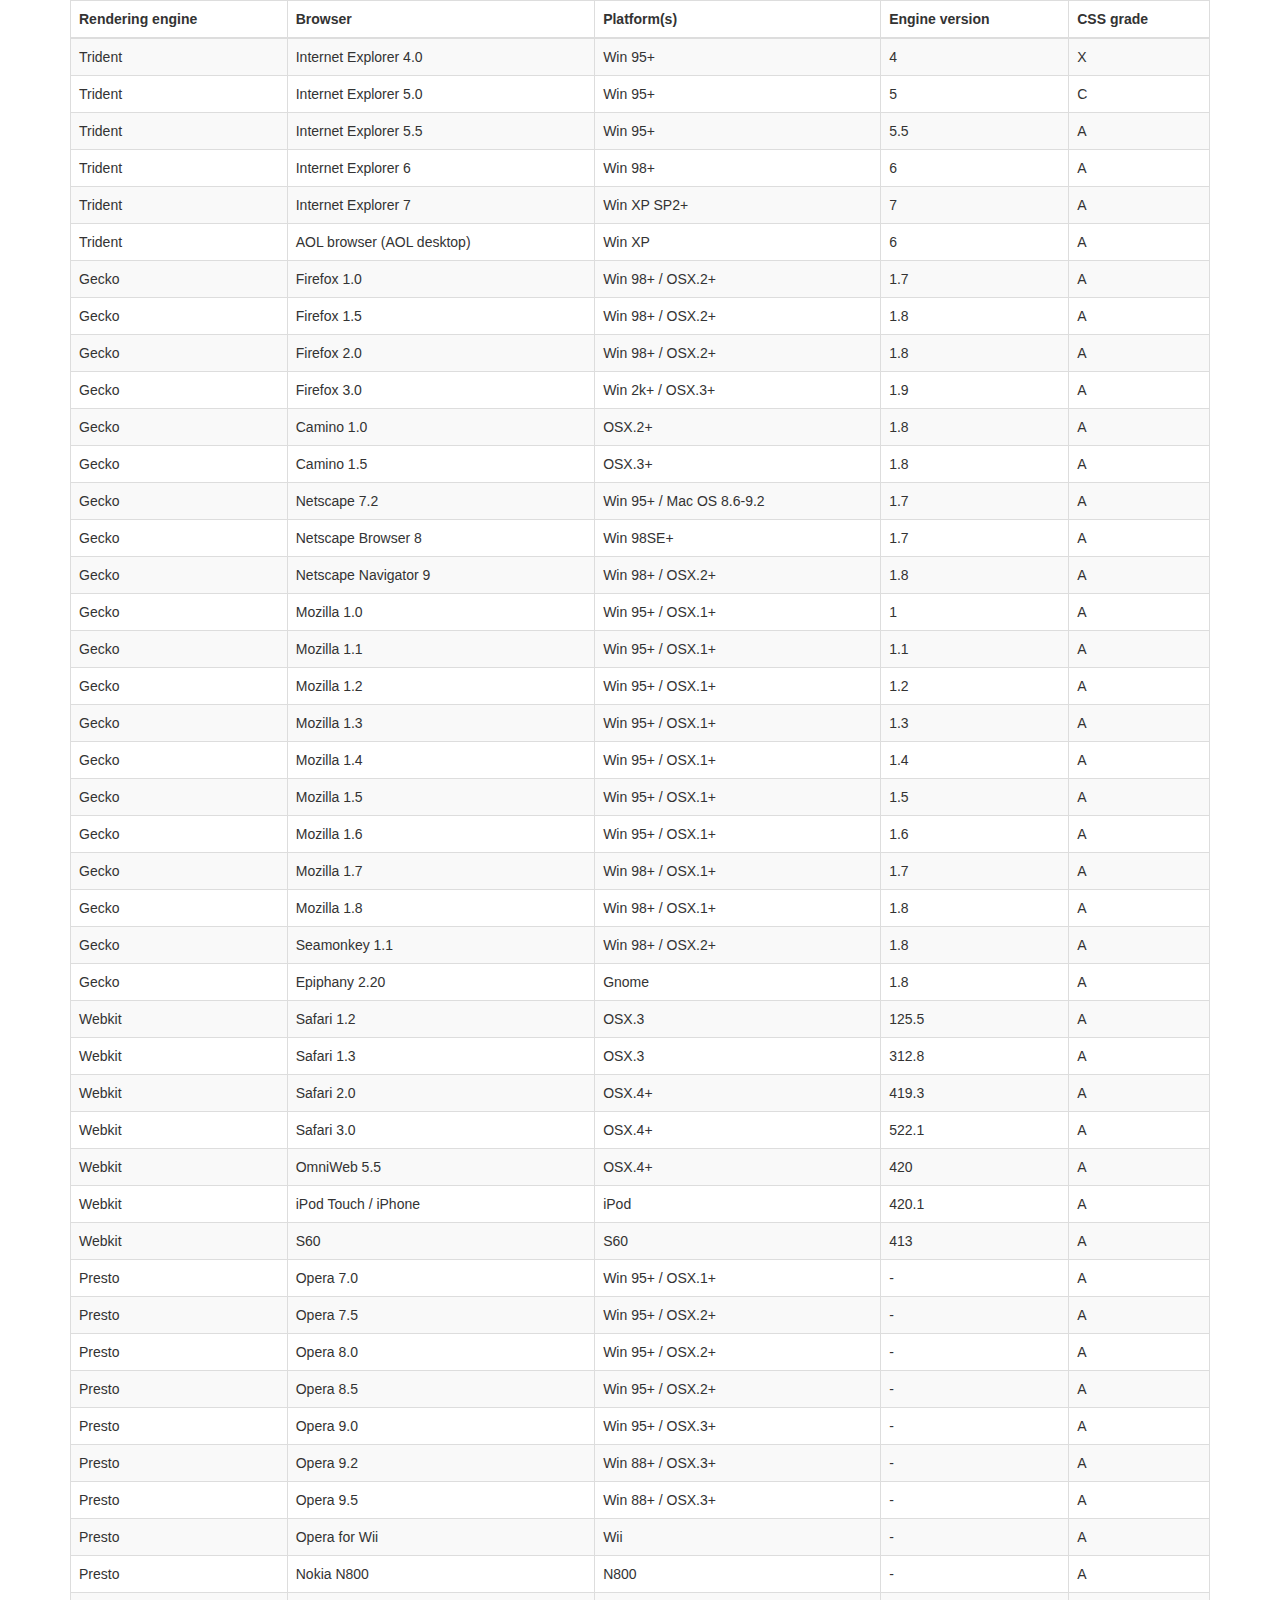
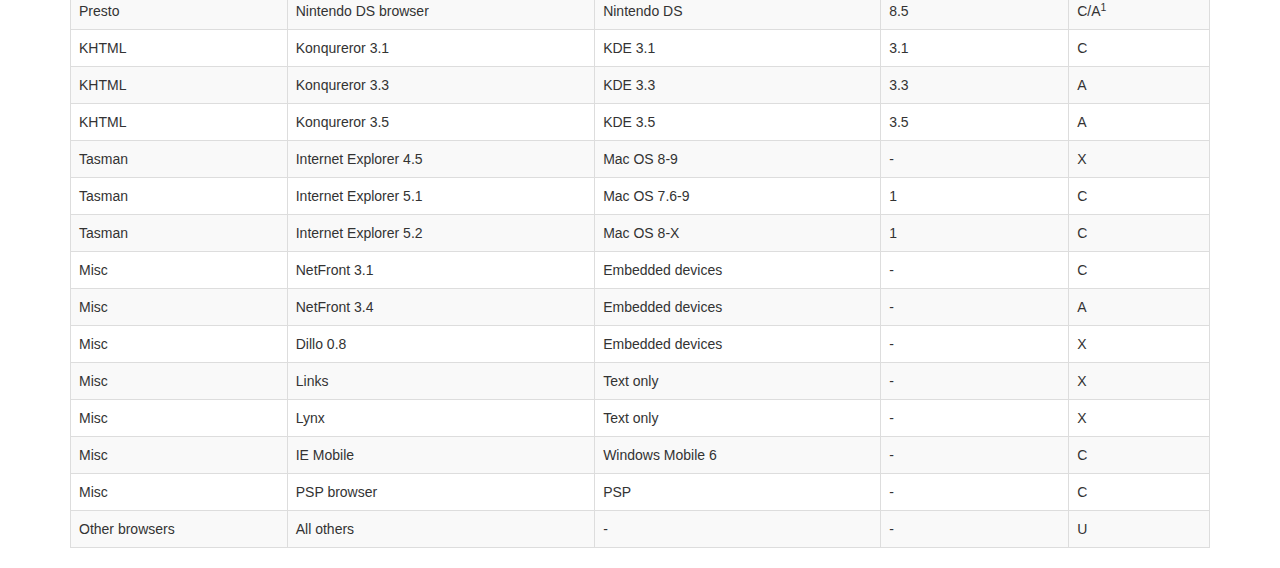
<file: home/assets/vendor/datatables-plugins/index.html>
<!DOCTYPE HTML PUBLIC "-//W3C//DTD HTML 4.01//EN" "http://www.w3.org/TR/html4/strict.dtd">
<html>
	<head>
		<meta http-equiv="content-type" content="text/html; charset=utf-8" />
		
		<title>DataTables Bootstrap 3 example</title>

		<link rel="stylesheet" type="text/css" href="//maxcdn.bootstrapcdn.com/bootstrap/3.3.0/css/bootstrap.min.css">
		<link rel="stylesheet" type="text/css" href="dataTables.bootstrap.css">

		<script type="text/javascript" language="javascript" src="//code.jquery.com/jquery-1.11.1.min.js"></script>
		<script type="text/javascript" language="javascript" src="//cdn.datatables.net/1.10.3/js/jquery.dataTables.min.js"></script>
		<script type="text/javascript" language="javascript" src="dataTables.bootstrap.js"></script>
		<script type="text/javascript" charset="utf-8">
			$(document).ready(function() {
				$('#example').dataTable();
			} );
		</script>
	</head>
	<body>
		<div class="container">
			
<table cellpadding="0" cellspacing="0" border="0" class="table table-striped table-bordered" id="example">
	<thead>
		<tr>
			<th>Rendering engine</th>
			<th>Browser</th>
			<th>Platform(s)</th>
			<th>Engine version</th>
			<th>CSS grade</th>
		</tr>
	</thead>
	<tbody>
		<tr class="odd gradeX">
			<td>Trident</td>
			<td>Internet
				 Explorer 4.0</td>
			<td>Win 95+</td>
			<td class="center"> 4</td>
			<td class="center">X</td>
		</tr>
		<tr class="even gradeC">
			<td>Trident</td>
			<td>Internet
				 Explorer 5.0</td>
			<td>Win 95+</td>
			<td class="center">5</td>
			<td class="center">C</td>
		</tr>
		<tr class="odd gradeA">
			<td>Trident</td>
			<td>Internet
				 Explorer 5.5</td>
			<td>Win 95+</td>
			<td class="center">5.5</td>
			<td class="center">A</td>
		</tr>
		<tr class="even gradeA">
			<td>Trident</td>
			<td>Internet
				 Explorer 6</td>
			<td>Win 98+</td>
			<td class="center">6</td>
			<td class="center">A</td>
		</tr>
		<tr class="odd gradeA">
			<td>Trident</td>
			<td>Internet Explorer 7</td>
			<td>Win XP SP2+</td>
			<td class="center">7</td>
			<td class="center">A</td>
		</tr>
		<tr class="even gradeA">
			<td>Trident</td>
			<td>AOL browser (AOL desktop)</td>
			<td>Win XP</td>
			<td class="center">6</td>
			<td class="center">A</td>
		</tr>
		<tr class="gradeA">
			<td>Gecko</td>
			<td>Firefox 1.0</td>
			<td>Win 98+ / OSX.2+</td>
			<td class="center">1.7</td>
			<td class="center">A</td>
		</tr>
		<tr class="gradeA">
			<td>Gecko</td>
			<td>Firefox 1.5</td>
			<td>Win 98+ / OSX.2+</td>
			<td class="center">1.8</td>
			<td class="center">A</td>
		</tr>
		<tr class="gradeA">
			<td>Gecko</td>
			<td>Firefox 2.0</td>
			<td>Win 98+ / OSX.2+</td>
			<td class="center">1.8</td>
			<td class="center">A</td>
		</tr>
		<tr class="gradeA">
			<td>Gecko</td>
			<td>Firefox 3.0</td>
			<td>Win 2k+ / OSX.3+</td>
			<td class="center">1.9</td>
			<td class="center">A</td>
		</tr>
		<tr class="gradeA">
			<td>Gecko</td>
			<td>Camino 1.0</td>
			<td>OSX.2+</td>
			<td class="center">1.8</td>
			<td class="center">A</td>
		</tr>
		<tr class="gradeA">
			<td>Gecko</td>
			<td>Camino 1.5</td>
			<td>OSX.3+</td>
			<td class="center">1.8</td>
			<td class="center">A</td>
		</tr>
		<tr class="gradeA">
			<td>Gecko</td>
			<td>Netscape 7.2</td>
			<td>Win 95+ / Mac OS 8.6-9.2</td>
			<td class="center">1.7</td>
			<td class="center">A</td>
		</tr>
		<tr class="gradeA">
			<td>Gecko</td>
			<td>Netscape Browser 8</td>
			<td>Win 98SE+</td>
			<td class="center">1.7</td>
			<td class="center">A</td>
		</tr>
		<tr class="gradeA">
			<td>Gecko</td>
			<td>Netscape Navigator 9</td>
			<td>Win 98+ / OSX.2+</td>
			<td class="center">1.8</td>
			<td class="center">A</td>
		</tr>
		<tr class="gradeA">
			<td>Gecko</td>
			<td>Mozilla 1.0</td>
			<td>Win 95+ / OSX.1+</td>
			<td class="center">1</td>
			<td class="center">A</td>
		</tr>
		<tr class="gradeA">
			<td>Gecko</td>
			<td>Mozilla 1.1</td>
			<td>Win 95+ / OSX.1+</td>
			<td class="center">1.1</td>
			<td class="center">A</td>
		</tr>
		<tr class="gradeA">
			<td>Gecko</td>
			<td>Mozilla 1.2</td>
			<td>Win 95+ / OSX.1+</td>
			<td class="center">1.2</td>
			<td class="center">A</td>
		</tr>
		<tr class="gradeA">
			<td>Gecko</td>
			<td>Mozilla 1.3</td>
			<td>Win 95+ / OSX.1+</td>
			<td class="center">1.3</td>
			<td class="center">A</td>
		</tr>
		<tr class="gradeA">
			<td>Gecko</td>
			<td>Mozilla 1.4</td>
			<td>Win 95+ / OSX.1+</td>
			<td class="center">1.4</td>
			<td class="center">A</td>
		</tr>
		<tr class="gradeA">
			<td>Gecko</td>
			<td>Mozilla 1.5</td>
			<td>Win 95+ / OSX.1+</td>
			<td class="center">1.5</td>
			<td class="center">A</td>
		</tr>
		<tr class="gradeA">
			<td>Gecko</td>
			<td>Mozilla 1.6</td>
			<td>Win 95+ / OSX.1+</td>
			<td class="center">1.6</td>
			<td class="center">A</td>
		</tr>
		<tr class="gradeA">
			<td>Gecko</td>
			<td>Mozilla 1.7</td>
			<td>Win 98+ / OSX.1+</td>
			<td class="center">1.7</td>
			<td class="center">A</td>
		</tr>
		<tr class="gradeA">
			<td>Gecko</td>
			<td>Mozilla 1.8</td>
			<td>Win 98+ / OSX.1+</td>
			<td class="center">1.8</td>
			<td class="center">A</td>
		</tr>
		<tr class="gradeA">
			<td>Gecko</td>
			<td>Seamonkey 1.1</td>
			<td>Win 98+ / OSX.2+</td>
			<td class="center">1.8</td>
			<td class="center">A</td>
		</tr>
		<tr class="gradeA">
			<td>Gecko</td>
			<td>Epiphany 2.20</td>
			<td>Gnome</td>
			<td class="center">1.8</td>
			<td class="center">A</td>
		</tr>
		<tr class="gradeA">
			<td>Webkit</td>
			<td>Safari 1.2</td>
			<td>OSX.3</td>
			<td class="center">125.5</td>
			<td class="center">A</td>
		</tr>
		<tr class="gradeA">
			<td>Webkit</td>
			<td>Safari 1.3</td>
			<td>OSX.3</td>
			<td class="center">312.8</td>
			<td class="center">A</td>
		</tr>
		<tr class="gradeA">
			<td>Webkit</td>
			<td>Safari 2.0</td>
			<td>OSX.4+</td>
			<td class="center">419.3</td>
			<td class="center">A</td>
		</tr>
		<tr class="gradeA">
			<td>Webkit</td>
			<td>Safari 3.0</td>
			<td>OSX.4+</td>
			<td class="center">522.1</td>
			<td class="center">A</td>
		</tr>
		<tr class="gradeA">
			<td>Webkit</td>
			<td>OmniWeb 5.5</td>
			<td>OSX.4+</td>
			<td class="center">420</td>
			<td class="center">A</td>
		</tr>
		<tr class="gradeA">
			<td>Webkit</td>
			<td>iPod Touch / iPhone</td>
			<td>iPod</td>
			<td class="center">420.1</td>
			<td class="center">A</td>
		</tr>
		<tr class="gradeA">
			<td>Webkit</td>
			<td>S60</td>
			<td>S60</td>
			<td class="center">413</td>
			<td class="center">A</td>
		</tr>
		<tr class="gradeA">
			<td>Presto</td>
			<td>Opera 7.0</td>
			<td>Win 95+ / OSX.1+</td>
			<td class="center">-</td>
			<td class="center">A</td>
		</tr>
		<tr class="gradeA">
			<td>Presto</td>
			<td>Opera 7.5</td>
			<td>Win 95+ / OSX.2+</td>
			<td class="center">-</td>
			<td class="center">A</td>
		</tr>
		<tr class="gradeA">
			<td>Presto</td>
			<td>Opera 8.0</td>
			<td>Win 95+ / OSX.2+</td>
			<td class="center">-</td>
			<td class="center">A</td>
		</tr>
		<tr class="gradeA">
			<td>Presto</td>
			<td>Opera 8.5</td>
			<td>Win 95+ / OSX.2+</td>
			<td class="center">-</td>
			<td class="center">A</td>
		</tr>
		<tr class="gradeA">
			<td>Presto</td>
			<td>Opera 9.0</td>
			<td>Win 95+ / OSX.3+</td>
			<td class="center">-</td>
			<td class="center">A</td>
		</tr>
		<tr class="gradeA">
			<td>Presto</td>
			<td>Opera 9.2</td>
			<td>Win 88+ / OSX.3+</td>
			<td class="center">-</td>
			<td class="center">A</td>
		</tr>
		<tr class="gradeA">
			<td>Presto</td>
			<td>Opera 9.5</td>
			<td>Win 88+ / OSX.3+</td>
			<td class="center">-</td>
			<td class="center">A</td>
		</tr>
		<tr class="gradeA">
			<td>Presto</td>
			<td>Opera for Wii</td>
			<td>Wii</td>
			<td class="center">-</td>
			<td class="center">A</td>
		</tr>
		<tr class="gradeA">
			<td>Presto</td>
			<td>Nokia N800</td>
			<td>N800</td>
			<td class="center">-</td>
			<td class="center">A</td>
		</tr>
		<tr class="gradeA">
			<td>Presto</td>
			<td>Nintendo DS browser</td>
			<td>Nintendo DS</td>
			<td class="center">8.5</td>
			<td class="center">C/A<sup>1</sup></td>
		</tr>
		<tr class="gradeC">
			<td>KHTML</td>
			<td>Konqureror 3.1</td>
			<td>KDE 3.1</td>
			<td class="center">3.1</td>
			<td class="center">C</td>
		</tr>
		<tr class="gradeA">
			<td>KHTML</td>
			<td>Konqureror 3.3</td>
			<td>KDE 3.3</td>
			<td class="center">3.3</td>
			<td class="center">A</td>
		</tr>
		<tr class="gradeA">
			<td>KHTML</td>
			<td>Konqureror 3.5</td>
			<td>KDE 3.5</td>
			<td class="center">3.5</td>
			<td class="center">A</td>
		</tr>
		<tr class="gradeX">
			<td>Tasman</td>
			<td>Internet Explorer 4.5</td>
			<td>Mac OS 8-9</td>
			<td class="center">-</td>
			<td class="center">X</td>
		</tr>
		<tr class="gradeC">
			<td>Tasman</td>
			<td>Internet Explorer 5.1</td>
			<td>Mac OS 7.6-9</td>
			<td class="center">1</td>
			<td class="center">C</td>
		</tr>
		<tr class="gradeC">
			<td>Tasman</td>
			<td>Internet Explorer 5.2</td>
			<td>Mac OS 8-X</td>
			<td class="center">1</td>
			<td class="center">C</td>
		</tr>
		<tr class="gradeA">
			<td>Misc</td>
			<td>NetFront 3.1</td>
			<td>Embedded devices</td>
			<td class="center">-</td>
			<td class="center">C</td>
		</tr>
		<tr class="gradeA">
			<td>Misc</td>
			<td>NetFront 3.4</td>
			<td>Embedded devices</td>
			<td class="center">-</td>
			<td class="center">A</td>
		</tr>
		<tr class="gradeX">
			<td>Misc</td>
			<td>Dillo 0.8</td>
			<td>Embedded devices</td>
			<td class="center">-</td>
			<td class="center">X</td>
		</tr>
		<tr class="gradeX">
			<td>Misc</td>
			<td>Links</td>
			<td>Text only</td>
			<td class="center">-</td>
			<td class="center">X</td>
		</tr>
		<tr class="gradeX">
			<td>Misc</td>
			<td>Lynx</td>
			<td>Text only</td>
			<td class="center">-</td>
			<td class="center">X</td>
		</tr>
		<tr class="gradeC">
			<td>Misc</td>
			<td>IE Mobile</td>
			<td>Windows Mobile 6</td>
			<td class="center">-</td>
			<td class="center">C</td>
		</tr>
		<tr class="gradeC">
			<td>Misc</td>
			<td>PSP browser</td>
			<td>PSP</td>
			<td class="center">-</td>
			<td class="center">C</td>
		</tr>
		<tr class="gradeU">
			<td>Other browsers</td>
			<td>All others</td>
			<td>-</td>
			<td class="center">-</td>
			<td class="center">U</td>
		</tr>
	</tbody>
</table>
			
		</div>
	</body>
</html>
</file>
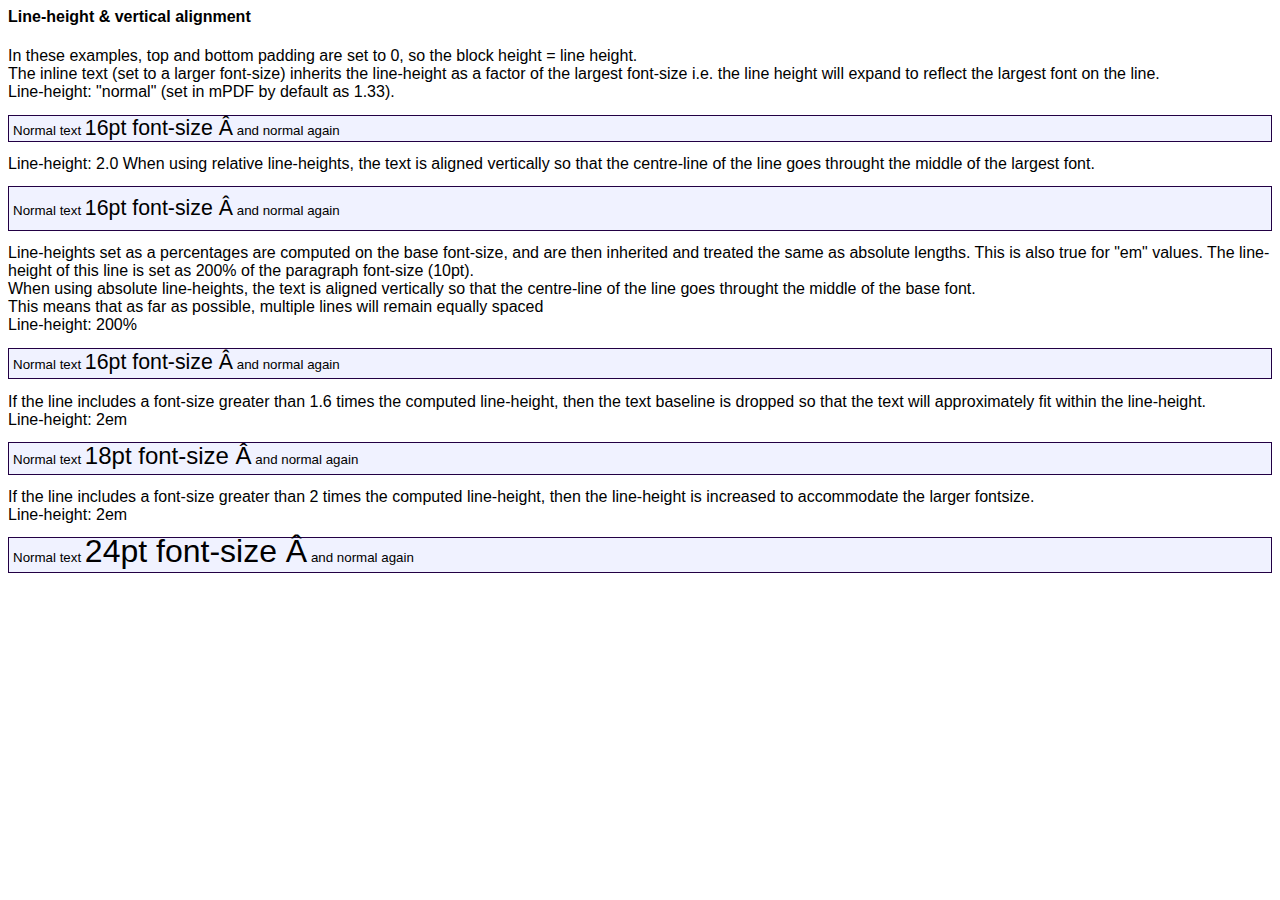
<file: home/ro-admin/mpdf/examples/example52_lineheight.htm>
<html>
<head>
<style>
body { font-family: Arial, Helvetica, sans-serif; }
.gradient {
	border:0.1mm solid #220044; 
	background-color: #f0f2ff;
	background-gradient: linear #c7cdde #f0f2ff 0 1 0 0.5;
}
</style>
</head>
<body>
<h4>Line-height & vertical alignment</h4>
<div>In these examples, top and bottom padding are set to 0, so the block height = line height.</div>
<div>The inline text (set to a larger font-size) inherits the line-height as a factor of the largest font-size i.e. the line height will expand to reflect the largest font on the line.<br />
Line-height: "normal" (set in mPDF by default as 1.33).</div>
<p class="gradient" style="font-size: 10pt; line-height: normal; padding: 0 0.3em;">Normal text <span style="font-size: 16pt;">16pt font-size &#194;</span> and normal again</p>

<div>Line-height: 2.0 When using relative line-heights, the text is aligned vertically so that the centre-line of the line goes throught the middle of the largest font.</div>
<p class="gradient" style="font-size: 10pt; line-height: 2.0; padding: 0 0.3em;">Normal text <span style="font-size: 16pt;">16pt font-size &#194;</span> and normal again</p>

<div>Line-heights set as a percentages are computed on the base font-size, and are then inherited and treated the same as absolute lengths. This is also true for "em" values. The line-height of this line is set as 200% of the paragraph font-size (10pt).<br />
When using absolute line-heights, the text is aligned vertically so that the centre-line of the line goes throught the middle of the base font.<br />
This means that as far as possible, multiple lines will remain equally spaced<br />
Line-height: 200% </div>
<p class="gradient" style="font-size: 10pt; line-height: 200%; padding: 0 0.3em;">Normal text <span style="font-size: 16pt;">16pt font-size &#194;</span> and normal again</p>

<div>If the line includes a font-size greater than 1.6 times the computed line-height, then the text baseline is dropped so that the text will approximately fit within the line-height.
<br />Line-height: 2em</div>
<p class="gradient" style="font-size: 10pt; line-height: 2em; padding: 0 0.3em;">Normal text <span style="font-size: 18pt;">18pt font-size &#194;</span> and normal again</p>

<div>If the line includes a font-size greater than 2 times the computed line-height, then the line-height is increased to accommodate the larger fontsize.<br />
Line-height: 2em</div>
<p class="gradient" style="font-size: 10pt; line-height: 2em; padding: 0 0.3em;">Normal text <span style="font-size: 24pt;">24pt font-size &#194;</span> and normal again</p>
</body>
</html>
</file>
